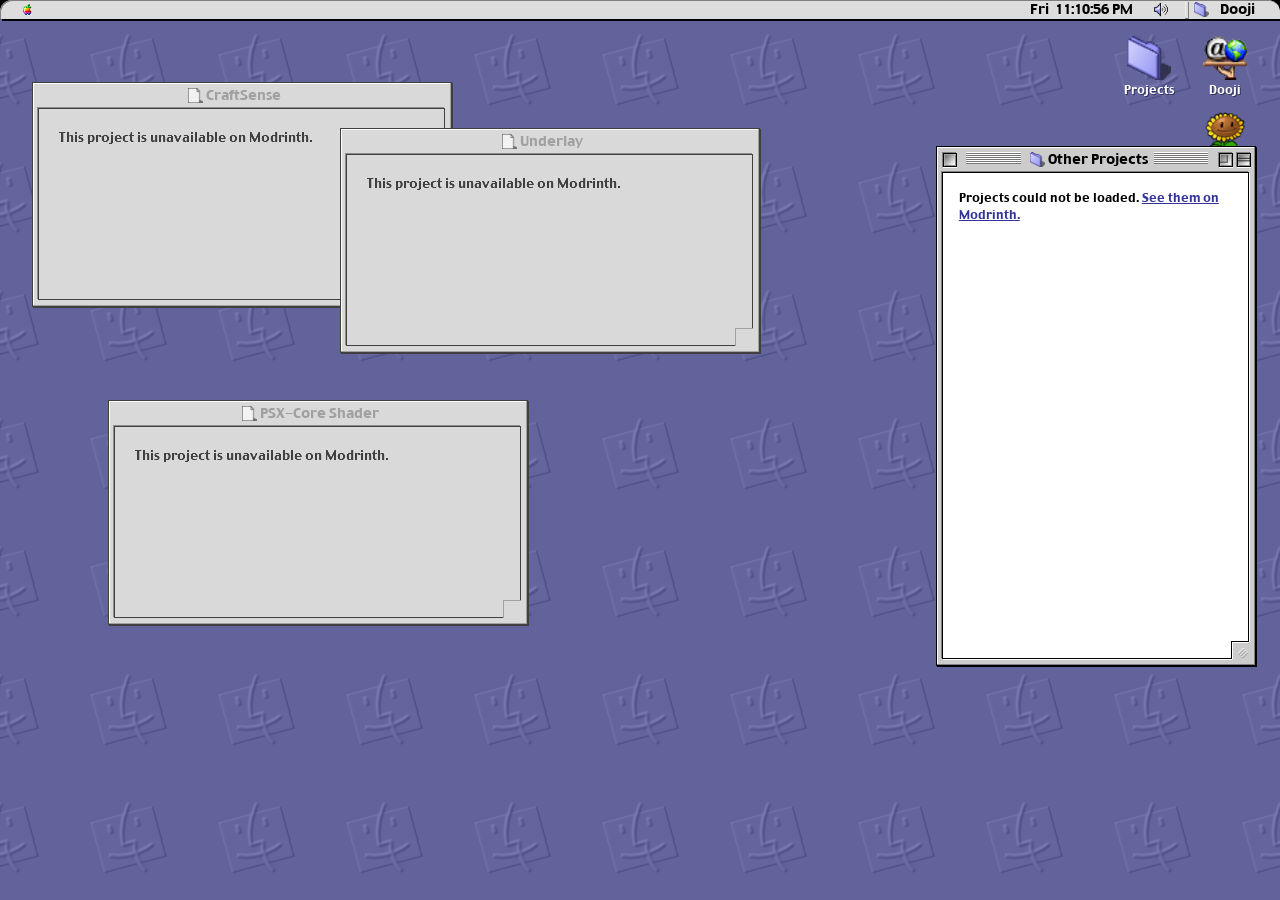
<file: index.html>
<!doctype html>
<html lang="en">
  <head>
    <meta charset="UTF-8" />
    <meta name="viewport" content="width=device-width, initial-scale=1.0" />
    <link rel="icon" type="image/png" sizes="32x32" href="/favicon-32x32.png?v=3" />
    <link rel="icon" type="image/png" sizes="96x96" href="/favicon-96x96.png?v=3" />
    <title>Dooji's Macintosh</title>
    <meta name="description" content="Welcome to my Macintosh!" />
    <script type="module" crossorigin src="/assets/index-_Lbf1ndq.js"></script>
    <link rel="stylesheet" crossorigin href="/assets/index-Diy94Ahx.css">
  </head>
  <body>
    <div id="root"></div>
  </body>
</html>
</file>
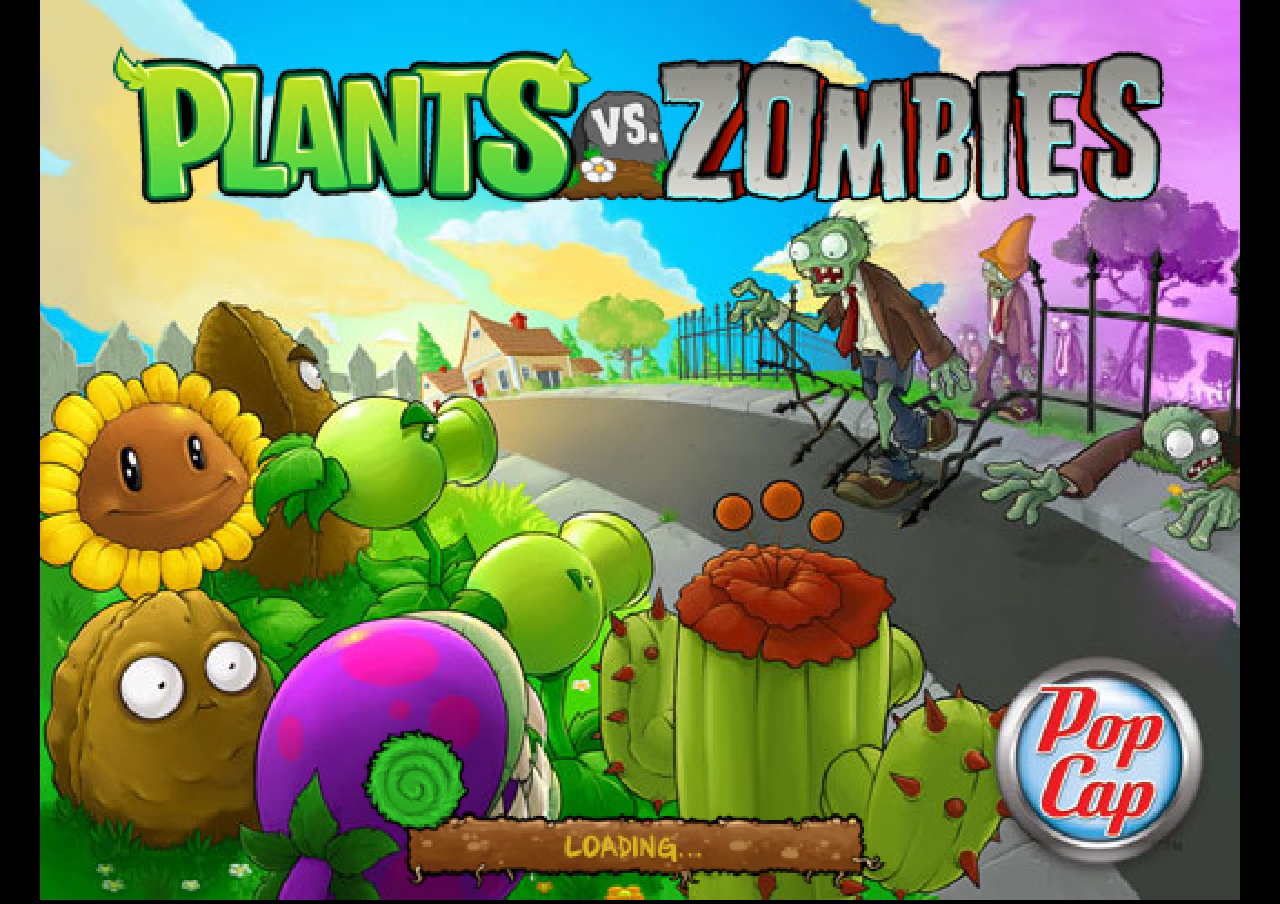
<file: games/pvz/index.html>
<!doctype html>
<html lang="en">
<meta charset="utf-8">
<title>Plants vs. Zombies</title>
<style>html,body{margin:0;width:100%;height:100%;overflow:hidden;background:#000}ruffle-player{width:100%;height:100%}</style>
<script src="/ruffle/ruffle.js"></script>
<script>
addEventListener('DOMContentLoaded', async () => {
  const player = window.RufflePlayer.newest().createPlayer();
  document.body.append(player);
  const api = player.ruffle();
  const volume = () => {api.volume = new URLSearchParams(location.search).get('muted') === 'true' ? 0 : 1;};
  addEventListener('message', event => {
    if (event.source === parent && event.origin === location.origin && typeof event.data.muted === 'boolean') api.volume = event.data.muted ? 0 : 1;
  });
  try {
    await api.load({url: 'pvz_9_15.swf', base: new URL('.', location.href).href, autoplay: 'on', backgroundColor: '#000000', letterbox: 'on', splashScreen: false, preloader: false, unmuteOverlay: 'hidden', contextMenu: 'off', allowScriptAccess: false, openUrlMode: 'deny'});
    volume();
    parent.postMessage({pvz: 'ready'}, location.origin);
  } catch {
    parent.postMessage({pvz: 'error'}, location.origin);
  }
});
addEventListener('pointerdown', () => parent.postMessage({pvz: 'focus'}, location.origin));
addEventListener('contextmenu', event => event.preventDefault());
</script>
<body></body>
</html>
</file>
<file: assets/index-Diy94Ahx.css>
@font-face{font-family:ChicagoFLF;src:url(/chicagoflf.woff2) format("woff2");font-style:normal;font-weight:400;font-display:swap}@font-face{font-family:Charcoal;src:url(/charcoal.woff2) format("woff2");font-style:normal;font-weight:400;font-display:swap}.classicyDesktop{overflow:hidden;width:100%;height:100%;margin:0;padding:0;cursor:default;background-color:var(--desktop-background-color);background-image:var(--desktop-background-image);background-repeat:var(--desktop-background-repeat);background-position:var(--desktop-background-position);background-size:var(--desktop-background-size);-webkit-user-drag:none;-webkit-font-smoothing:antialiased;-moz-osx-font-smoothing:grayscale;-webkit-user-select:none;-ms-user-select:none;user-select:none}.classicyDesktop,.classicyDesktop *{accent-color:var(--color-theme-04)}@supports not selector(::-webkit-scrollbar){.classicyDesktop,.classicyDesktop *{scrollbar-width:auto;scrollbar-color:var(--color-theme-03) var(--color-system-04)}}.classicyDesktop::-webkit-scrollbar,.classicyDesktop *::-webkit-scrollbar{width:var(--window-scrollbar-size);height:var(--window-scrollbar-size)}.classicyDesktop::-webkit-scrollbar-button:start:vertical,.classicyDesktop::-webkit-scrollbar-button:start:horizontal,.classicyDesktop *::-webkit-scrollbar-button:start:vertical,.classicyDesktop *::-webkit-scrollbar-button:start:horizontal{display:block;top:var(--window-scrollbar-size);background-color:var(--color-system-02);width:var(--window-scrollbar-size);height:var(--window-scrollbar-size)}.classicyDesktop::-webkit-scrollbar-button:start:vertical,.classicyDesktop *::-webkit-scrollbar-button:start:vertical{border-left:var(--window-border-size) solid var(--color-black);border-right:var(--window-border-size) solid var(--color-black);border-bottom:var(--window-border-size) solid var(--color-black)}.classicyDesktop::-webkit-scrollbar-button:start:vertical:decrement,.classicyDesktop *::-webkit-scrollbar-button:start:vertical:decrement{background:linear-gradient(transparent 75%,var(--color-black) 0) 50%/calc(var(--window-scrollbar-arrow-size) * 2) var(--window-scrollbar-arrow-size) no-repeat,linear-gradient(transparent 50%,var(--color-black) 0) 50%/calc(var(--window-scrollbar-arrow-size) * 1.5) var(--window-scrollbar-arrow-size) no-repeat,linear-gradient(transparent 25%,var(--color-black) 0) 50%/var(--window-scrollbar-arrow-size) var(--window-scrollbar-arrow-size) no-repeat,linear-gradient(var(--color-black) 50%,var(--color-black) 0) 50%/calc(var(--window-scrollbar-arrow-size) / 2) var(--window-scrollbar-arrow-size) no-repeat,var(--color-system-02);width:var(--window-scrollbar-size);height:var(--window-scrollbar-size)}.classicyDesktop::-webkit-scrollbar-button:start:vertical:decrement:active,.classicyDesktop *::-webkit-scrollbar-button:start:vertical:decrement:active{background:linear-gradient(transparent 75%,var(--color-black) 0) 50%/calc(var(--window-scrollbar-arrow-size) * 2) var(--window-scrollbar-arrow-size) no-repeat,linear-gradient(transparent 50%,var(--color-black) 0) 50%/calc(var(--window-scrollbar-arrow-size) * 1.5) var(--window-scrollbar-arrow-size) no-repeat,linear-gradient(transparent 25%,var(--color-black) 0) 50%/var(--window-scrollbar-arrow-size) var(--window-scrollbar-arrow-size) no-repeat,linear-gradient(var(--color-black) 50%,var(--color-black) 0) 50%/calc(var(--window-scrollbar-arrow-size) / 2) var(--window-scrollbar-arrow-size) no-repeat,var(--color-system-06);box-shadow:inset var(--window-border-size) var(--window-border-size) 0 var(--color-system-07),inset calc(var(--window-border-size) * -1) calc(var(--window-border-size) * -1) 0 var(--color-system-07)}.classicyDesktop::-webkit-scrollbar-button:start:vertical:increment,.classicyDesktop *::-webkit-scrollbar-button:start:vertical:increment{background:linear-gradient(0deg,transparent 75%,var(--color-black) 0) 50%/calc(var(--window-scrollbar-arrow-size) * 2) var(--window-scrollbar-arrow-size) no-repeat,linear-gradient(0deg,transparent 50%,var(--color-black) 0) 50%/calc(var(--window-scrollbar-arrow-size) * 1.5) var(--window-scrollbar-arrow-size) no-repeat,linear-gradient(0deg,transparent 25%,var(--color-black) 0) 50%/var(--window-scrollbar-arrow-size) var(--window-scrollbar-arrow-size) no-repeat,linear-gradient(0deg,var(--color-black) 50%,var(--color-black) 0) 50%/calc(var(--window-scrollbar-arrow-size) / 2) var(--window-scrollbar-arrow-size) no-repeat,var(--color-system-02);border-bottom:none;width:var(--window-scrollbar-size);height:var(--window-scrollbar-size)}.classicyDesktop::-webkit-scrollbar-button:start:vertical:increment:active,.classicyDesktop *::-webkit-scrollbar-button:start:vertical:increment:active{background:linear-gradient(0deg,transparent 75%,var(--color-black) 0) 50%/calc(var(--window-scrollbar-arrow-size) * 2) var(--window-scrollbar-arrow-size) no-repeat,linear-gradient(0deg,transparent 50%,var(--color-black) 0) 50%/calc(var(--window-scrollbar-arrow-size) * 1.5) var(--window-scrollbar-arrow-size) no-repeat,linear-gradient(0deg,transparent 25%,var(--color-black) 0) 50%/var(--window-scrollbar-arrow-size) var(--window-scrollbar-arrow-size) no-repeat,linear-gradient(var(--color-black) 50%,var(--color-black) 0) 50%/calc(var(--window-scrollbar-arrow-size) / 2) var(--window-scrollbar-arrow-size) no-repeat,var(--color-system-06);box-shadow:inset var(--window-border-size) var(--window-border-size) 0 var(--color-system-06),inset calc(var(--window-border-size) * -1) calc(var(--window-border-size) * -1) 0 var(--color-system-07)}.classicyDesktop::-webkit-scrollbar-button:start:horizontal,.classicyDesktop *::-webkit-scrollbar-button:start:horizontal{border-top:var(--window-border-size) solid var(--color-black);border-bottom:var(--window-border-size) solid var(--color-black);border-right:var(--window-border-size) solid var(--color-black)}.classicyDesktop::-webkit-scrollbar-button:start:horizontal:decrement,.classicyDesktop *::-webkit-scrollbar-button:start:horizontal:decrement{background:linear-gradient(90deg,transparent 75%,var(--color-black) 0) 50%/var(--window-scrollbar-arrow-size) calc(var(--window-scrollbar-arrow-size) * 2) no-repeat,linear-gradient(90deg,transparent 50%,var(--color-black) 0) 50%/var(--window-scrollbar-arrow-size) calc(var(--window-scrollbar-arrow-size) * 1.5) no-repeat,linear-gradient(90deg,transparent 25%,var(--color-black) 0) 50%/var(--window-scrollbar-arrow-size) var(--window-scrollbar-arrow-size) no-repeat,linear-gradient(90deg,var(--color-black) 50%,var(--color-black) 0) 50%/var(--window-scrollbar-arrow-size) calc(var(--window-scrollbar-arrow-size) / 2) no-repeat,var(--color-system-02);width:var(--window-scrollbar-size);height:var(--window-scrollbar-size)}.classicyDesktop::-webkit-scrollbar-button:start:horizontal:decrement:active,.classicyDesktop *::-webkit-scrollbar-button:start:horizontal:decrement:active{background:linear-gradient(90deg,transparent 75%,var(--color-black) 0) 50%/var(--window-scrollbar-arrow-size) calc(var(--window-scrollbar-arrow-size) * 2) no-repeat,linear-gradient(90deg,transparent 50%,var(--color-black) 0) 50%/var(--window-scrollbar-arrow-size) calc(var(--window-scrollbar-arrow-size) * 1.5) no-repeat,linear-gradient(90deg,transparent 25%,var(--color-black) 0) 50%/var(--window-scrollbar-arrow-size) var(--window-scrollbar-arrow-size) no-repeat,linear-gradient(var(--color-black) 50%,var(--color-black) 0) 50%/calc(var(--window-scrollbar-arrow-size) / 2) var(--window-scrollbar-arrow-size) no-repeat,var(--color-system-06);box-shadow:inset var(--window-border-size) var(--window-border-size) 0 var(--color-system-06),inset calc(var(--window-border-size) * -1) calc(var(--window-border-size) * -1) 0 var(--color-system-07)}.classicyDesktop::-webkit-scrollbar-button:start:horizontal:increment,.classicyDesktop *::-webkit-scrollbar-button:start:horizontal:increment{background:linear-gradient(270deg,transparent 75%,var(--color-black) 0) 50%/var(--window-scrollbar-arrow-size) calc(var(--window-scrollbar-arrow-size) * 2) no-repeat,linear-gradient(270deg,transparent 50%,var(--color-black) 0) 50%/var(--window-scrollbar-arrow-size) calc(var(--window-scrollbar-arrow-size) * 1.5) no-repeat,linear-gradient(270deg,transparent 25%,var(--color-black) 0) 50%/var(--window-scrollbar-arrow-size) var(--window-scrollbar-arrow-size) no-repeat,linear-gradient(270deg,var(--color-black) 50%,var(--color-black) 0) 50%/var(--window-scrollbar-arrow-size) calc(var(--window-scrollbar-arrow-size) / 2) no-repeat,var(--color-system-02);border-right:none;width:var(--window-scrollbar-size);height:var(--window-scrollbar-size)}.classicyDesktop::-webkit-scrollbar-button:start:horizontal:increment:active,.classicyDesktop *::-webkit-scrollbar-button:start:horizontal:increment:active{background:linear-gradient(270deg,transparent 75%,var(--color-black) 0) 50%/var(--window-scrollbar-arrow-size) calc(var(--window-scrollbar-arrow-size) * 2) no-repeat,linear-gradient(270deg,transparent 50%,var(--color-black) 0) 50%/var(--window-scrollbar-arrow-size) calc(var(--window-scrollbar-arrow-size) * 1.5) no-repeat,linear-gradient(270deg,transparent 25%,var(--color-black) 0) 50%/var(--window-scrollbar-arrow-size) var(--window-scrollbar-arrow-size) no-repeat,linear-gradient(var(--color-black) 50%,var(--color-black) 0) 50%/calc(var(--window-scrollbar-arrow-size) / 2) var(--window-scrollbar-arrow-size) no-repeat,var(--color-system-06);box-shadow:inset var(--window-border-size) var(--window-border-size) 0 var(--color-system-06),inset calc(var(--window-border-size) * -1) calc(var(--window-border-size) * -1) 0 var(--color-system-07)}.classicyDesktop::-webkit-scrollbar-track,.classicyDesktop *::-webkit-scrollbar-track{background-color:var(--color-system-04);border:var(--window-border-size) solid var(--color-black)}.classicyDesktop::-webkit-scrollbar-track:vertical,.classicyDesktop *::-webkit-scrollbar-track:vertical{box-shadow:inset var(--window-border-size) var(--window-border-size) 0 var(--color-system-06),inset calc(var(--window-border-size) * -1) calc(var(--window-border-size) * 2) 0 var(--color-system-03),inset calc(var(--window-border-size) * 2) 0 0 #00000040,inset calc(var(--window-border-size) * -2) 0 0 #ffffff40}.classicyDesktop::-webkit-scrollbar-track:horizontal,.classicyDesktop *::-webkit-scrollbar-track:horizontal{box-shadow:inset var(--window-border-size) var(--window-border-size) 0 var(--color-system-06),inset calc(var(--window-border-size) * 2) calc(var(--window-border-size) * -1) 0 var(--color-system-03),inset calc(var(--window-border-size) * 2) 0 0 #00000040,inset calc(var(--window-border-size) * -2) 0 0 #ffffff40}.classicyDesktop::-webkit-scrollbar-corner,.classicyDesktop *::-webkit-scrollbar-corner{border-top:var(--window-border-size) solid var(--color-black);border-left:var(--window-border-size) solid var(--color-black);box-shadow:inset var(--window-border-size) var(--window-border-size) 0 var(--color-white);background:var(--color-system-03)}.classicyDesktop::-webkit-scrollbar-thumb,.classicyDesktop *::-webkit-scrollbar-thumb{min-width:var(--window-control-size);min-height:var(--window-control-size);border:var(--window-border-size) solid var(--color-theme-07);box-shadow:inset var(--window-border-size) var(--window-border-size) 0 var(--color-system-02),inset calc(var(--window-border-size) * -1) calc(var(--window-border-size) * -1) 0 var(--color-theme-04)!important}.classicyDesktop::-webkit-scrollbar-thumb:vertical,.classicyDesktop *::-webkit-scrollbar-thumb:vertical{background:linear-gradient(transparent 12.5%,var(--color-theme-05) 0,var(--color-theme-05) 25%,transparent 0,transparent 37.5%,var(--color-theme-05) 0,var(--color-theme-05) 50%,transparent 0,transparent 62.5%,var(--color-theme-05) 0,var(--color-theme-05) 75%,transparent 0,transparent 87.5%,var(--color-theme-05) 0) 50%/7px 8px no-repeat,linear-gradient(var(--color-theme-01) 12.5%,transparent 0,transparent 25%,var(--color-theme-01) 0,var(--color-theme-01) 37.5%,transparent 0,transparent 50%,var(--color-theme-01) 0,var(--color-theme-01) 62.5%,transparent 0,transparent 75%,var(--color-theme-01) 0,var(--color-theme-01) 87.5%,transparent 0) 49%/7px 8px no-repeat,var(--color-theme-03)}.classicyDesktop::-webkit-scrollbar-thumb:horizontal,.classicyDesktop *::-webkit-scrollbar-thumb:horizontal{background:linear-gradient(90deg,transparent 12.5%,var(--color-theme-05) 0,var(--color-theme-05) 25%,transparent 0,transparent 37.5%,var(--color-theme-05) 0,var(--color-theme-05) 50%,transparent 0,transparent 62.5%,var(--color-theme-05) 0,var(--color-theme-05) 75%,transparent 0,transparent 87.5%,var(--color-theme-05) 0) 50%/8px 7px no-repeat,linear-gradient(90deg,var(--color-theme-01) 12.5%,transparent 0,transparent 25%,var(--color-theme-01) 0,var(--color-theme-01) 37.5%,transparent 0,transparent 50%,var(--color-theme-01) 0,var(--color-theme-01) 62.5%,transparent 0,transparent 75%,var(--color-theme-01) 0,var(--color-theme-01) 87.5%,transparent 0) center 49%/8px 7px no-repeat,var(--color-theme-03)}.classicyDesktop:focus-visible,.classicyDesktop *:focus-visible{outline-color:var(--color-outline)}.classicyDesktop::marker,.classicyDesktop *::marker{color:var(--color-theme-02)}.classicyDesktop:is(::-webkit-calendar-picker-indicator,::-webkit-clear-button,::-webkit-inner-spin-button,::-webkit-outer-spin-button),.classicyDesktop *:is(::-webkit-calendar-picker-indicator,::-webkit-clear-button,::-webkit-inner-spin-button,::-webkit-outer-spin-button){color:var(--color-theme-02)}.classicyDesktop *::selection{background:var(--color-theme-02)!important}.classicyDesktopSelect{position:absolute!important;border:var(--window-border-size) dotted var(--color-black);outline:var(--window-border-size) dotted var(--color-black)}.classicyDesktopDialogOverlay{position:fixed;top:0;right:0;bottom:0;left:0;z-index:99999;display:flex;align-items:center;justify-content:center}.classicyDesktopDialogContent{display:flex;flex-direction:row;align-items:flex-start;gap:1rem;padding:1rem}.classicyDesktopDialogIcon{width:var(--icon-size-regular);height:var(--icon-size-regular);flex-shrink:0}.classicyDesktopDialogBody{display:flex;flex-direction:column;gap:1rem;flex:1}.classicyDesktopDialogButtons{display:flex;justify-content:flex-end;gap:.5rem}.site-app,.site-app>[role=application]{display:contents}html,body,#root{width:100%;height:100%;margin:0;overflow:hidden}#classicyDesktop{position:fixed;top:0;right:0;bottom:0;left:0;width:100vw;height:100dvh;overflow:hidden;background:#66c url(/desktop-pattern.png) repeat center;background-size:auto}.clasicyDesktopMenuAppleMenu{pointer-events:none}.desktop-selection{position:absolute;z-index:2;border:1px dotted #111;background:#29349124;pointer-events:none}.desktop-shortcuts{position:absolute;top:36px;right:24px;display:grid;grid-template-columns:repeat(2,62px);gap:14px;z-index:1}.desktop-game{grid-column:2}.desktop-shortcuts a,.desktop-shortcuts button{display:flex;width:62px;flex-direction:column;align-items:center;gap:2px;padding:0;border:0;background:transparent;color:#fff;font:12px var(--ui-font),sans-serif;text-align:center;text-decoration:none;text-shadow:1px 1px #34345c;cursor:pointer}.desktop-shortcuts img{width:44px;height:44px;object-fit:contain}.desktop-shortcuts button:hover,.desktop-shortcuts a:hover{background:#339}.project-overview{display:grid;box-sizing:border-box;grid-template-columns:112px minmax(0,1fr);gap:16px;min-height:100%;padding:18px;background:#fff;color:#111;font:13px/1.45 var(--ui-font),sans-serif}.project-art{display:flex;flex-direction:column;align-items:center;gap:12px}.project-art img{width:104px;height:104px;object-fit:contain;border-radius:8px}.project-art a{font-size:11px;text-align:center}.project-description{min-width:0;overflow-wrap:anywhere}.project-description p{margin:0}.project-art a,.project-list a{color:#339}.loading-overview{margin:20px;font:13px var(--ui-font),sans-serif}.project-list{min-height:100%;background:#fff;font:12px var(--ui-font),sans-serif}#Dooji\.app_all-projects .classicyWindowContents{overflow-x:scroll}.project-list>p{margin:0;padding:16px;line-height:1.45}.project-list button{display:flex;width:100%;min-height:48px;align-items:center;gap:10px;padding:7px 12px;border:0;border-bottom:1px solid #dedede;background:#fff;color:#111;font:inherit;text-align:left;cursor:pointer}.project-list button:hover,.project-list button:focus-visible{background:#dcdcff}.project-list img{width:32px;height:32px;object-fit:contain;border-radius:4px}@media (max-width: 900px){.desktop-shortcuts{top:32px;right:14px}}@media (max-width: 500px){.project-overview{grid-template-columns:76px minmax(0,1fr);gap:10px;padding:12px}.project-art img{width:72px;height:72px}.project-art a{font-size:10px}}.classicyWindowTitle,.classicyWindowFrameEdge,.classicyWindowResizer{touch-action:none}.classicyWindow.classicyWindowZoomed{max-width:none;max-height:none}.classicyWindowCollapsed{height:calc(var(--window-control-size) * 1.25)!important}.classicyWindowHeader{font-family:var(--ui-font),sans-serif;font-size:calc(var(--ui-font-size) * .865);position:sticky;z-index:999;top:0;display:flex;border:var(--window-border-size) solid var(--color-system-07);border-bottom:var(--window-border-size) solid var(--color-system-05);box-shadow:inset calc(var(--window-border-size) * -1) calc(var(--window-border-size) * -1) var(--color-system-05),inset var(--window-border-size) var(--window-border-size) var(--color-window-border-outset),var(--window-border-size) var(--window-border-size) 0 0 var(--color-black);box-shadow:inset var(--window-border-size) var(--window-border-size) var(--color-window-border-outset);box-shadow:calc(var(--window-border-size) * -1) calc(var(--window-border-size) * -1) var(--color-system-05);-webkit-user-select:none;-ms-user-select:none;user-select:none;align-items:center;flex-direction:row;justify-content:center;height:calc(var(--window-control-size) * 1.5);background:var(--color-system-03);column-gap:var(--window-control-size)}.classicyWindowHeaderDimmed{opacity:.5;border:solid var(--window-border-size) var(--color-black)!important;box-shadow:none!important}.classicyWindowHeaderList{border-bottom:none!important;box-shadow:none!important}.classicyWindowInactive{z-index:unset;-webkit-user-select:none;user-select:none;filter:contrast(.6) brightness(1.25)}@supports not selector(::-webkit-scrollbar){.classicyWindowInactive{scrollbar-color:var(--color-system-04) var(--color-system-02)}}.classicyWindowInactive::-webkit-scrollbar-button:start:vertical,.classicyWindowInactive::-webkit-scrollbar-button:start:horizontal{background-color:var(--color-system-02);box-shadow:inset var(--window-border-size) var(--window-border-size) 0 var(--color-white),inset calc(var(--window-border-size) * -1) calc(var(--window-border-size) * -1) 0 #ffffff80}.classicyWindowInactive::-webkit-scrollbar-button:start:vertical{background:var(--color-system-02)!important;border:none!important}.classicyWindowInactive::-webkit-scrollbar-button:start:vertical:decrement{background:var(--color-system-02)!important;border:none!important;box-shadow:none!important;width:0!important;height:0!important}.classicyWindowInactive::-webkit-scrollbar-button:start:vertical:increment{background:var(--color-system-02)!important;border:none!important;box-shadow:none!important;width:0!important;height:0!important}.classicyWindowInactive::-webkit-scrollbar-button:start:horizontal{border:none!important;box-shadow:none!important}.classicyWindowInactive::-webkit-scrollbar-button:start:horizontal:decrement{background:var(--color-system-02)!important;border:none!important;box-shadow:none!important;width:0!important;height:0!important}.classicyWindowInactive::-webkit-scrollbar-button:start:horizontal:increment{background:var(--color-system-02)!important;border:none!important;box-shadow:none!important;width:0!important;height:0!important}.classicyWindowInactive::-webkit-scrollbar-track{background:var(--color-system-02)!important;border:var(--window-border-size) solid var(--color-system-06)!important}.classicyWindowInactive::-webkit-scrollbar-track:vertical{box-shadow:none!important}.classicyWindowInactive::-webkit-scrollbar-track:horizontal{box-shadow:none!important}.classicyWindowInactive::-webkit-scrollbar-corner{border:none!important;box-shadow:none!important}.classicyWindowInactive::-webkit-scrollbar-thumb{display:none!important}.classicyWindowActiveApp{z-index:150!important}.classicyWindowContentsDimmed{opacity:.8;box-shadow:none!important;filter:contrast(.9)}.classicyWindowContentsNotDimmed{filter:contrast(1.667) brightness(.8)}.classicyWindowResizerDimmed{background-image:none!important}.classicyWindowResizerDimmed:before{border-top:var(--window-border-size) solid var(--color-system-05)!important;border-left:var(--window-border-size) solid var(--color-system-05)!important;box-shadow:none!important}.classicyWindowActive{z-index:300!important}.classicyWindowActive .classicyWindowTitleBar{-webkit-user-select:none;user-select:none}.classicyWindowActive .classicyWindowTitleBar .classicyWindowControlBox{opacity:1!important}.classicyWindowActive .classicyWindowTitleBar .classicyWindowTitle .classicyWindowTitleText{color:var(--color-black)!important}.classicyWindowActive .classicyWindowTitleBar .classicyWindowTitle .classicyWindowTitleCenter{background:url([data-uri])}.classicyWindowActive .classicyWindowTitleBar .classicyWindowTitle .classicyWindowTitleLeft,.classicyWindowActive .classicyWindowTitleBar .classicyWindowTitle .classicyWindowTitleRight{background:url([data-uri]);background-size:auto 99.8%}.classicyWindowActive .classicyWindowTitleBar .classicyWindowTitle .classicyWindowTitleLeft:after,.classicyWindowActive .classicyWindowTitleBar .classicyWindowTitle .classicyWindowTitleRight:after{position:relative;top:-100%;right:calc(var(--window-padding-size) * -1);display:block;float:right;width:var(--window-padding-size);content:" ";background-image:url([data-uri]);background-repeat:no-repeat}.classicyWindowActive .classicyWindowTitleBar .classicyWindowTitle .classicyWindowTitleLeft:before,.classicyWindowActive .classicyWindowTitleBar .classicyWindowTitle .classicyWindowTitleRight:before{position:relative;left:calc(var(--window-padding-size) * -1 / 2);display:block;content:" ";background-image:url([data-uri]);background-repeat:no-repeat}.classicyWindowFloating{z-index:350!important}.classicyWindowBackgrounded{z-index:20!important}.classicyWindowModalFront{z-index:370!important}.classicyWindowInvisible{display:none!important}.classicyWindowNoScroll{overflow:hidden!important}.classicyWindowResizing{border:calc(var(--window-padding-size) / 4) dotted!important;border-color:var(--color-black)!important;background:transparent!important;box-shadow:none!important}.classicyWindowResizing .classicyWindowResizer{cursor:grabbing!important}.classicyWindowResizing *{opacity:0}.classicyWindowDragging{cursor:grabbing!important;border:calc(var(--window-padding-size) / 4) dotted!important;border-color:var(--color-black)!important;background:transparent!important;box-shadow:none!important}.classicyWindowDragging *{opacity:0;-webkit-user-select:none;user-select:none;user-drag:none}.classicyWindowRed{border:var(--window-border-size) solid var(--color-window-border);box-shadow:inset calc(var(--window-border-size) * -1) calc(var(--window-border-size) * -1) var(--color-system-05),inset var(--window-border-size) var(--window-border-size) var(--color-window-border-outset),var(--window-border-size) var(--window-border-size) 0 0 var(--color-black);z-index:99999!important;border-color:var(--color-error)!important}.classicyWindowRed .classicyWindowTitleBar{background-color:#f7cecd!important}.classicyWindowRed .classicyWindowTitleBar .classicyWindowTitle .classicyWindowTitleCenter{background:url([data-uri]);background-size:auto 100%}.classicyWindowRed .classicyWindowTitleBar .classicyWindowTitle .classicyWindowTitleLeft,.classicyWindowRed .classicyWindowTitleBar .classicyWindowTitle .classicyWindowTitleRight{background:url([data-uri])}.classicyWindowRed .classicyWindowTitleBar .classicyWindowTitle .classicyWindowTitleLeft:after,.classicyWindowRed .classicyWindowTitleBar .classicyWindowTitle .classicyWindowTitleRight:after{background-image:url([data-uri])}.classicyWindowRed .classicyWindowTitleBar .classicyWindowTitle .classicyWindowTitleLeft:before,.classicyWindowRed .classicyWindowTitleBar .classicyWindowTitle .classicyWindowTitleRight:before{background-image:url([data-uri])}.classicyWindow{position:absolute;z-index:20;box-sizing:border-box;max-width:calc(100vw - 8px);max-height:calc(100dvh - 34px);--window-frame-inset: calc(var(--window-padding-size) / 1.25);padding:var(--window-frame-inset);background-color:var(--color-window-frame);border:var(--window-border-size) solid var(--color-window-border);box-shadow:inset calc(var(--window-border-size) * -1) calc(var(--window-border-size) * -1) var(--color-system-05),inset var(--window-border-size) var(--window-border-size) var(--color-window-border-outset),var(--window-border-size) var(--window-border-size) 0 0 var(--color-black)}.classicyWindow .classicyWindowTitleBar{-webkit-user-select:none;-ms-user-select:none;user-select:none;font-family:var(--ui-font),sans-serif;position:relative;display:flex;flex-direction:row;height:calc(var(--window-control-size) * 1.5);padding-bottom:var(--window-border-size);text-align:center;border:none;box-shadow:none;column-gap:calc(var(--window-border-size) * 4)}.classicyWindow .classicyWindowTitleBar .classicyWindowIcon{max-width:calc(var(--window-control-size) * 2);max-height:calc(var(--window-control-size) * 1.25);padding:0 calc(var(--window-padding-size) / 2);display:flex;align-items:flex-start;justify-content:flex-start}.classicyWindow .classicyWindowTitleBar .classicyWindowIcon img{height:100%;width:100%;-webkit-user-select:none;user-select:none;pointer-events:none;object-fit:contain}.classicyWindow .classicyWindowTitleBar .classicyWindowTitle{position:relative;display:flex;flex-direction:row;flex-grow:1;text-align:center;min-width:0}.classicyWindow .classicyWindowTitleBar .classicyWindowTitle .classicyWindowTitleText{font-size:var(--ui-font-size);overflow:hidden;align-content:flex-start;height:1.5em!important;line-height:1;cursor:default;-webkit-user-select:none;user-select:none;color:var(--color-system-05);-webkit-user-drag:none;display:flex}.classicyWindow .classicyWindowTitleBar .classicyWindowTitle .classicyWindowTitleText>p{overflow:hidden;margin:0;text-wrap:nowrap;text-overflow:ellipsis}.classicyWindow .classicyWindowTitleBar .classicyWindowTitle .classicyWindowTitleCenter{flex-grow:1;width:auto;height:calc(var(--window-control-size) * 1.25);margin:calc(var(--window-padding-size) / 2) var(--window-padding-size);margin-top:0;padding:0}.classicyWindow .classicyWindowTitleBar .classicyWindowTitle .classicyWindowTitleLeft,.classicyWindow .classicyWindowTitleBar .classicyWindowTitle .classicyWindowTitleRight{flex-grow:1;width:auto;height:calc(var(--window-control-size) * 1);margin:calc(var(--window-padding-size) / 2) var(--window-padding-size);margin-top:0;padding:0}.classicyWindow .classicyWindowTitleBar .classicyWindowTitle span{font-size:var(--window-control-size);margin:0;padding:0;background:var(--color-window-frame)!important}.classicyWindow .classicyWindowTitleBar .classicyWindowControlBox{box-shadow:inset var(--window-border-size) var(--window-border-size) var(--color-system-05),var(--window-border-size) var(--window-border-size) var(--color-window-border-outset);padding:var(--window-border-size) 0 var(--window-border-size) var(--window-border-size);opacity:0;width:calc(var(--window-control-size) + var(--window-border-size))!important;height:calc(var(--window-control-size) + var(--window-border-size))!important}.classicyWindow .classicyWindowTitleBar .classicyWindowCollapseBox,.classicyWindow .classicyWindowTitleBar .classicyWindowZoomBox{width:calc(var(--window-control-size))!important;height:calc(var(--window-control-size))!important;background:linear-gradient(135deg,var(--color-system-05),var(--color-white) 80%);box-shadow:inset var(--window-border-size) var(--window-border-size) 0 0 var(--color-system-03),inset calc((var(--window-border-size)) * -1) calc((var(--window-border-size)) * -1) 0 0 var(--color-system-05);border:var(--window-border-size) solid var(--color-black)}.classicyWindow .classicyWindowTitleBar .classicyWindowCollapseBox:before,.classicyWindow .classicyWindowTitleBar .classicyWindowZoomBox:before{display:block;width:100%;height:100%;background-image:url([data-uri]);background-repeat:no-repeat;background-size:cover;mix-blend-mode:luminosity;opacity:.25;content:" "}.classicyWindow .classicyWindowTitleBar .classicyWindowCollapseBox:active,.classicyWindow .classicyWindowTitleBar .classicyWindowZoomBox:active{box-shadow:inset var(--window-border-size) var(--window-border-size) 0 0 var(--color-system-07),inset calc(var(--window-border-size) * -1) calc(var(--window-border-size) * -1) 0 0 var(--color-system-05);background:linear-gradient(135deg,var(--color-system-06),var(--color-system-05))}.classicyWindow .classicyWindowTitleBar .classicyWindowCollapseBox:after,.classicyWindow .classicyWindowTitleBar .classicyWindowZoomBox:after{position:relative;top:calc(var(--window-control-size) * -1 - var(--window-border-size));display:block;width:100%;height:100%;background-position:center center;background-repeat:no-repeat;background-size:contain;content:" "}.classicyWindow .classicyWindowTitleBar .classicyWindowCollapseBox:after{opacity:.65;background-image:url([data-uri]);background-position:top left}.classicyWindow .classicyWindowTitleBar .classicyWindowZoomBox:after{opacity:.65;background-image:url([data-uri]);background-position:top left;margin-top:calc(var(--window-border-size) * 2)}.classicyWindow .classicyWindowTitleBar .classicyWindowCloseBox{width:calc(var(--window-control-size))!important;height:calc(var(--window-control-size))!important;background:linear-gradient(135deg,var(--color-system-05),var(--color-white) 80%);box-shadow:inset var(--window-border-size) var(--window-border-size) 0 0 var(--color-system-03),inset calc((var(--window-border-size)) * -1) calc((var(--window-border-size)) * -1) 0 0 var(--color-system-05);border:var(--window-border-size) solid var(--color-black)}.classicyWindow .classicyWindowTitleBar .classicyWindowCloseBox:before{display:block;width:100%;height:100%;background-image:url([data-uri]);background-repeat:no-repeat;background-size:cover;mix-blend-mode:luminosity;opacity:.25;content:" "}.classicyWindow .classicyWindowTitleBar .classicyWindowCloseBox:active{box-shadow:inset var(--window-border-size) var(--window-border-size) 0 0 var(--color-system-07),inset calc(var(--window-border-size) * -1) calc(var(--window-border-size) * -1) 0 0 var(--color-system-05);background:linear-gradient(135deg,var(--color-system-06),var(--color-system-05))}.classicyWindow .classicyWindowTitleBar .classicyWindowCloseBox:after{position:relative;top:calc(var(--window-control-size) * -1 - var(--window-border-size));display:block;width:100%;height:100%;background-position:center center;background-repeat:no-repeat;background-size:contain;content:" "}.classicyWindow .classicyWindowResizer{position:absolute;z-index:999;box-sizing:border-box;right:var(--window-border-size);bottom:var(--window-border-size);width:calc(var(--window-scrollbar-size) + var(--window-frame-inset));height:calc(var(--window-scrollbar-size) + var(--window-frame-inset));padding:0;-webkit-user-select:none;user-select:none;border:none;background-color:var(--color-system-03);background-image:url([data-uri]);background-repeat:no-repeat;background-position:center;background-size:calc(var(--window-control-size) - var(--window-border-size) * 2);box-shadow:none}.classicyWindow .classicyWindowResizer:before{content:"";position:absolute;top:calc(var(--window-border-size) * -1);left:calc(var(--window-border-size) * -1);box-sizing:border-box;width:calc(var(--window-scrollbar-size) + var(--window-border-size));height:calc(var(--window-scrollbar-size) + var(--window-border-size));border-top:var(--window-border-size) solid var(--color-black);border-left:var(--window-border-size) solid var(--color-black);box-shadow:inset var(--window-border-size) var(--window-border-size) 0 var(--color-white)}.classicyWindow .classicyWindowContents{position:relative;display:block;border:var(--window-border-size) solid var(--color-window-border);box-shadow:calc(var(--window-border-size) * -1) calc(var(--window-border-size) * -1) var(--color-system-05),calc(var(--window-border-size) * 1) calc(var(--window-border-size) * 1) var(--color-window-border-outset);overflow:auto;margin-right:var(--window-border-size);height:calc(100% - var(--window-control-size) * 1 - var(--window-padding-size) * 1.5 - var(--window-border-size) * 2);background-color:var(--classicy-window-contents-bg, var(--color-window-document))}.classicyWindow .classicyWindowContentsWithHeader{position:relative;display:block;overflow:auto;height:calc(100% - var(--window-control-size) * 3 - (var(--window-padding-size)) - var(--window-border-size) * 2)!important;background-color:var(--classicy-window-contents-bg, var(--color-window-document))}.classicyWindowContentsModal{width:calc(100% - var(--window-padding-size) / 2);height:calc(100% - var(--window-control-size) * 2 - var(--window-padding-size));margin:0!important;padding:calc(var(--window-padding-size) / 4)!important;border:none!important;border:var(--window-border-size) solid var(--color-window-border);border-top:calc(var(--window-padding-size) / 4) solid var(--color-black)!important;background-color:var(--classicy-window-contents-bg, var(--color-window-frame))!important;box-shadow:inset calc(var(--window-border-size) * -1) calc(var(--window-border-size) * -1) var(--color-system-05),inset var(--window-border-size) var(--window-border-size) var(--color-window-border-outset),var(--window-border-size) var(--window-border-size) 0 0 var(--color-black)}.classicyWindowContentsModalInner{padding:calc(var(--window-padding-size) / 2)}.classicyWindowContentsInner{position:relative;display:block;height:100%}.classicyWindowContentsInnerGrow{height:100%}.classicyWindowModal{margin:0!important;padding:0}.classicyWindowTitleBarModal{padding:calc(var(--window-padding-size) / 1.25) calc(var(--window-padding-size) / 1.25)!important}.classicyWindowTitleBarModal .classicyWindowTitle{width:calc(100% - var(--window-control-size) * 5)!important}.classicyWindowFrameEdge{position:absolute;z-index:5;cursor:default}.classicyWindowFrameEdge-top{top:0;left:0;right:0;height:var(--window-padding-size)}.classicyWindowFrameEdge-bottom{bottom:0;left:0;right:0;height:var(--window-padding-size)}.classicyWindowFrameEdge-left{top:0;bottom:0;left:0;width:var(--window-padding-size)}.classicyWindowFrameEdge-right{top:0;bottom:0;right:0;width:var(--window-padding-size)}.classicyWindowPlacardBar{position:absolute;z-index:998;left:calc(var(--window-frame-inset) + var(--window-border-size));bottom:calc(var(--window-frame-inset) + var(--window-border-size));display:flex;align-items:center;max-width:calc(100% - var(--window-control-size) * 3.5);height:var(--window-scrollbar-size)}.classicyWindowPlacardBar .classicyPlacardHolder{display:flex;height:100%}.classicyWindowPlacardBar .classicyPlacard{min-height:0;height:100%}.classicyWindowPlacardBarDimmed{opacity:.6}.classicyWindowDocument .classicyWindowTitleBar{min-height:var(--hig-titlebar-height)}.classicyWindowUtility{--window-scrollbar-size: calc(var(--window-padding-size) * 1 + var(--window-border-size) * 1);--window-scrollbar-arrow-size: calc(var(--window-scrollbar-size) / 4)}.classicyWindowUtility.classicyWindowCollapsed{height:calc(var(--window-control-size) * .5)!important}.classicyWindowUtility .classicyWindowContents{height:calc(100% - var(--window-control-size) * .25 - var(--window-padding-size) * 1.5)}.classicyWindowUtility .classicyWindowTitleBar{height:var(--hig-titlebar-height-utility);top:calc(var(--window-border-size) * -2);min-height:var(--hig-titlebar-height-utility);align-items:center;padding-bottom:0}.classicyWindowUtility .classicyWindowTitleBar .classicyWindowControlBox{width:calc(var(--hig-titlebar-height-utility) - var(--window-border-size) * 2)!important;height:calc(var(--hig-titlebar-height-utility) - var(--window-border-size) * 2)!important}.classicyWindowUtility .classicyWindowTitleBar .classicyWindowControlBox .classicyWindowCloseBox,.classicyWindowUtility .classicyWindowTitleBar .classicyWindowControlBox .classicyWindowCollapseBox{width:calc(var(--hig-titlebar-height-utility) - var(--window-border-size) * 4)!important;height:calc(var(--hig-titlebar-height-utility) - var(--window-border-size) * 4)!important}.classicyWindowUtility .classicyWindowTitleBar .classicyWindowControlBox .classicyWindowCollapseBox:after{top:calc(var(--window-padding-size) * -1 - var(--window-border-size))}.classicyWindowUtility .classicyWindowTitleBar .classicyWindowTitleText{background:var(--color-system-03);padding:0 calc(var(--window-padding-size) / 2)}.classicyWindowUtility .classicyWindowTitleBar .classicyWindowTitleLeft,.classicyWindowUtility .classicyWindowTitleBar .classicyWindowTitleRight{background:none!important}.classicyWindowUtility .classicyWindowTitleBar .classicyWindowTitleLeft:before,.classicyWindowUtility .classicyWindowTitleBar .classicyWindowTitleLeft:after,.classicyWindowUtility .classicyWindowTitleBar .classicyWindowTitleRight:before,.classicyWindowUtility .classicyWindowTitleBar .classicyWindowTitleRight:after{content:none!important}.classicyWindowUtility .classicyWindowTitleBar .classicyWindowTitleCenter{height:var(--hig-titlebar-height-utility)!important;margin:0 var(--window-padding-size)!important;background-image:url([data-uri])!important;background-repeat:repeat!important;background-size:4px 3px!important}.classicyWindowUtility .classicyWindowTitleBar .classicyWindowTitleCenter:before,.classicyWindowUtility .classicyWindowTitleBar .classicyWindowTitleCenter:after{content:none!important}.classicyWindowContentsFramed{border:var(--hig-frame-width) solid var(--color-system-07)!important}.classicyWindowContentsFramedDimmed{border-color:var(--color-system-05)!important}.classicyWindowModalScrim{position:absolute;top:0;right:0;bottom:0;left:0;z-index:360;background:transparent}.classicyWindowModalScrimError{z-index:99998}.classicyBalloonHelpAnchor{position:relative;display:inline-block}.classicyBalloonHelpContainer{position:fixed;z-index:100000;pointer-events:none;width:max-content}.classicyBalloonHelp{background:var(--color-white);border:var(--window-border-size) solid var(--color-black);border-radius:8px;padding:var(--window-padding-size);min-width:80px;max-width:220px}.classicyBalloonHelp p{margin:0;font-family:var(--ui-font);font-size:calc(var(--ui-font-size) * .85);line-height:1.3;white-space:normal}.classicyBalloonHelpTitle{font-weight:700;margin-bottom:3px!important}.classicyBalloonHelpTail{position:absolute;display:block;transform:scaleX(var(--classicy-balloon-tail-sx, 1)) scaleY(var(--classicy-balloon-tail-sy, 1))}.classicyBalloonHelpTailTop{bottom:-12px}.classicyBalloonHelpTailBottom{top:-12px;--classicy-balloon-tail-sy: -1}.classicyBalloonHelpTailLeft{left:8px}.classicyBalloonHelpTailCenter{left:calc(50% - 10px)}.classicyBalloonHelpTailRight{right:8px;--classicy-balloon-tail-sx: -1}.classicyButton{font-family:var(--ui-font);font-size:calc(var(--ui-font-size));align-self:center;border-radius:calc(var(--window-padding-size) / 2);min-height:var(--hig-button-height);user-select:none;-webkit-user-select:none;box-shadow:inset calc(var(--window-border-size) * -1) calc(var(--window-border-size) * -1) var(--color-system-05),inset calc(var(--window-border-size) * -2) calc(var(--window-border-size) * -2) var(--color-system-04),inset calc(var(--window-border-size) * 1) calc(var(--window-border-size) * 1) var(--color-system-04),inset calc(var(--window-border-size) * 2) calc(var(--window-border-size) * 2) var(--color-white);background-color:var(--color-system-02);border:var(--window-border-size) solid var(--color-black);border-radius:var(--window-padding-size)}.classicyButton:focus{outline:var(--color-outline) solid calc(var(--window-border-size) * 2)!important}.classicyButton:active{box-shadow:inset calc(var(--window-border-size) * -1) calc(var(--window-border-size) * -1) var(--color-system-05),inset calc(var(--window-border-size) * -2) calc(var(--window-border-size) * -2) var(--color-system-06),inset calc(var(--window-border-size) * 1) calc(var(--window-border-size) * 1) var(--color-system-07),inset calc(var(--window-border-size) * 2) calc(var(--window-border-size) * 2) var(--color-system-06);background-color:var(--color-system-05);color:var(--color-white)}.classicyButton:disabled{box-shadow:none;background-color:var(--color-system-03);border-color:var(--color-system-05);color:var(--color-system-05)}.classicyButton:disabled *{color:var(--color-system-05)}.classicyButton:not(.classicyButtonShapeSquare):not(.classicyButtonSmall){min-width:var(--hig-button-min-width)}.classicyButtonDefault{font-family:var(--ui-font),sans-serif;font-size:var(--ui-font-size);user-select:none;-webkit-user-select:none;box-shadow:inset calc(var(--window-border-size) * -1) calc(var(--window-border-size) * -1) var(--color-system-05),inset calc(var(--window-border-size) * -2) calc(var(--window-border-size) * -2) var(--color-system-04),inset calc(var(--window-border-size) * 1) calc(var(--window-border-size) * 1) var(--color-system-04),inset calc(var(--window-border-size) * 2) calc(var(--window-border-size) * 2) var(--color-white);background-color:var(--color-system-02);border:var(--window-border-size) solid var(--color-black);border-radius:var(--window-padding-size);box-shadow:0 0 0 var(--window-border-size) var(--color-system-04),0 0 0 calc(var(--window-border-size) * 2) var(--color-system-02),0 0 0 calc(var(--window-border-size) * 3) var(--color-black),inset calc(var(--window-border-size) * -1) calc(var(--window-border-size) * -1) 0 0 var(--color-system-05),inset var(--window-border-size) var(--window-border-size) 0 0 var(--color-system-06);box-shadow:0 0 0 calc(var(--hig-button-default-ring) / 3) var(--color-system-04),0 0 0 calc(var(--hig-button-default-ring) / 3 * 2) var(--color-system-02),0 0 0 var(--hig-button-default-ring) var(--color-black),inset calc(var(--window-border-size) * -1) calc(var(--window-border-size) * -1) 0 0 var(--color-system-05),inset var(--window-border-size) var(--window-border-size) 0 0 var(--color-system-06)}.classicyButtonDefault:active{box-shadow:inset calc(var(--window-border-size) * -1) calc(var(--window-border-size) * -1) var(--color-system-05),inset calc(var(--window-border-size) * -2) calc(var(--window-border-size) * -2) var(--color-system-06),inset calc(var(--window-border-size) * 1) calc(var(--window-border-size) * 1) var(--color-system-07),inset calc(var(--window-border-size) * 2) calc(var(--window-border-size) * 2) var(--color-system-06);background-color:var(--color-system-05);color:var(--color-white)}.classicyButtonDefault:disabled{box-shadow:none;background-color:var(--color-system-03);border-color:var(--color-system-05);color:var(--color-system-05)}.classicyButtonDefault:disabled *{color:var(--color-system-05)}.classicyButtonDefault:active{box-shadow:inset calc(var(--window-border-size) * -1) calc(var(--window-border-size) * -1) var(--color-system-07),inset calc(var(--window-border-size) * -2) calc(var(--window-border-size) * -2) var(--color-system-06),inset calc(var(--window-border-size) * 1) calc(var(--window-border-size) * 1) var(--color-system-07),inset calc(var(--window-border-size) * 2) calc(var(--window-border-size) * 2) var(--color-system-06),0 0 0 var(--window-border-size) var(--color-system-04),0 0 0 calc(var(--window-border-size) * 2) var(--color-black),inset calc(var(--window-border-size) * -2) calc(var(--window-border-size) * -2) 0 0 var(--color-system-05),inset var(--window-border-size) var(--window-border-size) 0 0 var(--color-system-06)}.classicyButtonDefault:active:disabled{box-shadow:none}.classicyButtonDepressed,.classicyButtonKeyActive{border-radius:var(--window-padding-size);box-shadow:inset calc(var(--window-border-size) * -1) calc(var(--window-border-size) * -1) var(--color-system-05),inset calc(var(--window-border-size) * -2) calc(var(--window-border-size) * -2) var(--color-system-06),inset calc(var(--window-border-size) * 1) calc(var(--window-border-size) * 1) var(--color-system-07),inset calc(var(--window-border-size) * 2) calc(var(--window-border-size) * 2) var(--color-system-06);background-color:var(--color-system-05);color:var(--color-white)}.classicyButtonDefault.classicyButtonKeyActive{box-shadow:inset calc(var(--window-border-size) * -1) calc(var(--window-border-size) * -1) var(--color-system-07),inset calc(var(--window-border-size) * -2) calc(var(--window-border-size) * -2) var(--color-system-06),inset calc(var(--window-border-size) * 1) calc(var(--window-border-size) * 1) var(--color-system-07),inset calc(var(--window-border-size) * 2) calc(var(--window-border-size) * 2) var(--color-system-06),0 0 0 var(--window-border-size) var(--color-system-04),0 0 0 calc(var(--window-border-size) * 2) var(--color-black),inset calc(var(--window-border-size) * -2) calc(var(--window-border-size) * -2) 0 0 var(--color-system-05),inset var(--window-border-size) var(--window-border-size) 0 0 var(--color-system-06)}.classicyButtonShapeSquare{width:calc(var(--window-control-size) * 4);padding:0;border-radius:0;aspect-ratio:1/1!important}.classicyButtonShapeSquare img{width:100%}.classicyButtonSmall{font-size:calc(var(--ui-font-size) / 1.5);border-radius:calc(var(--window-padding-size) / 2)}.classicyButtonShapeSquare.classicyButtonSmall{width:calc(var(--window-control-size) * 2)!important;height:calc(var(--window-control-size) * 2)!important;padding:calc(var(--window-padding-size) * .5)}.classicyButtonShapeSquare.classicyButtonSmall img{width:90%}.classicyButtonPaddingSm{padding:calc(var(--window-padding-size) / 2 * .5) max(var(--hig-button-text-padding),var(--window-padding-size) * .5)}.classicyButtonMarginSm{margin:calc(var(--window-padding-size) * .5)}.classicyButtonPaddingMd{padding:calc(var(--window-padding-size) / 2 * 1) max(var(--hig-button-text-padding),var(--window-padding-size) * 1)}.classicyButtonMarginMd{margin:calc(var(--window-padding-size) * 1)}.classicyButtonPaddingLg{padding:calc(var(--window-padding-size) / 2 * 1.5) max(var(--hig-button-text-padding),var(--window-padding-size) * 1.5)}.classicyButtonMarginLg{margin:calc(var(--window-padding-size) * 1.5)}.classicyButtonPaddingXl{padding:calc(var(--window-padding-size) / 2 * 2) max(var(--hig-button-text-padding),var(--window-padding-size) * 2)}.classicyButtonMarginXl{margin:calc(var(--window-padding-size) * 2)}.electricity-update{border:var(--window-border-size) solid var(--color-window-border);box-shadow:inset calc(var(--window-border-size) * -1) calc(var(--window-border-size) * -1) var(--color-system-05),inset var(--window-border-size) var(--window-border-size) var(--color-window-border-outset),var(--window-border-size) var(--window-border-size) 0 0 var(--color-black);box-sizing:border-box;width:420px;max-width:calc(100vw - 24px);max-height:calc(100dvh - 48px);padding:0;background:var(--color-system-02);color:var(--color-black);font:var(--ui-font-size)/1.4 var(--ui-font),sans-serif;user-select:none;-webkit-user-select:none}.electricity-update::backdrop{background:transparent}.electricity-update p{margin:0}.electricity-update .classicyButton:focus{outline:none!important}.classicyAlert{display:flex;flex-direction:column;gap:var(--hig-group-gap, 16px);padding:var(--hig-dialog-edge, 12px);min-width:280px;max-width:460px;font-family:var(--ui-font),sans-serif}.classicyAlert .classicyAlertTop{display:flex;flex-direction:row;align-items:flex-start;gap:var(--hig-group-gap, 16px)}.classicyAlert .classicyAlertIcon{flex:0 0 auto;width:var(--icon-size-regular, 32px);height:var(--icon-size-regular, 32px)}.classicyAlert .classicyAlertIcon img{width:var(--icon-size-regular, 32px);height:var(--icon-size-regular, 32px);display:block}.classicyAlert .classicyAlertBody{flex:1 1 auto;display:flex;flex-direction:column;gap:var(--hig-item-gap-focus, 6px);padding-top:1px}.classicyAlert .classicyAlertLabel{font-family:var(--ui-font),sans-serif;font-weight:700;margin:0;line-height:1.2}.classicyAlert .classicyAlertMessage{font-family:var(--ui-font),sans-serif;font-weight:400;font-size:.85em;margin:0;line-height:1.3}.classicyAlert .classicyAlertMessage p{margin:0 0 .4em}.classicyAlert .classicyAlertMessage p:last-child{margin-bottom:0}.classicyAlert .classicyAlertButtons{display:flex;flex-direction:row;align-items:center;justify-content:flex-end;flex-wrap:wrap;gap:var(--hig-button-gap-h, 12px)}.classicyAlert .classicyAlertButtons .classicyAlertHelpButton{margin-right:auto}.classicyWindow:has(.classicyAlertMovable) .classicyWindowTitleBar{background-color:#f7cecd!important}.classicyWindow:has(.classicyAlertMovable) .classicyWindowTitleBar .classicyWindowTitle .classicyWindowTitleCenter{background:url([data-uri]);background-size:auto 100%}.classicyWindow:has(.classicyAlertMovable) .classicyWindowTitleBar .classicyWindowTitle .classicyWindowTitleLeft,.classicyWindow:has(.classicyAlertMovable) .classicyWindowTitleBar .classicyWindowTitle .classicyWindowTitleRight{background:url([data-uri])}.classicyWindow:has(.classicyAlertMovable) .classicyWindowTitleBar .classicyWindowTitle .classicyWindowTitleLeft:after,.classicyWindow:has(.classicyAlertMovable) .classicyWindowTitleBar .classicyWindowTitle .classicyWindowTitleRight:after{background-image:url([data-uri])}.classicyWindow:has(.classicyAlertMovable) .classicyWindowTitleBar .classicyWindowTitle .classicyWindowTitleLeft:before,.classicyWindow:has(.classicyAlertMovable) .classicyWindowTitleBar .classicyWindowTitle .classicyWindowTitleRight:before{background-image:url([data-uri])}.classicyProgress progress[value]{width:100%;height:var(--hig-progress-height);padding:0 var(--window-border-size);background:var(--color-system-03)!important}.classicyProgress progress[value]::-webkit-progress-bar{background:var(--color-system-04);border:var(--window-border-size) solid var(--color-window-border);box-shadow:calc(var(--window-border-size) * -1) calc(var(--window-border-size) * -1) var(--color-system-05),calc(var(--window-border-size) * 1) calc(var(--window-border-size) * 1) var(--color-window-border-outset)}.classicyProgress progress[value]::-webkit-progress-value{transition:1s all;background:linear-gradient(to bottom,var(--color-theme-07),var(--color-theme-06),var(--color-theme-05),var(--color-theme-04),var(--color-theme-03),var(--color-theme-02),var(--color-theme-01),var(--color-white),var(--color-theme-01),var(--color-theme-02),var(--color-theme-03),var(--color-theme-04),var(--color-theme-05),var(--color-theme-06),var(--color-theme-07))}@property --slide-var{syntax: "<length>"; inherits: false; initial-value: 0px;}@keyframes stripeSlide{0%{--slide-var: 0px}to{--slide-var: 40px}}.classicyProgressIndeterminate progress[value]::-webkit-progress-value{animation:stripeSlide 3s linear infinite;animation-play-state:running;background-image:repeating-linear-gradient(45deg,var(--color-white) var(--slide-var),var(--color-white) calc(var(--slide-var) + 10px),var(--color-theme-04) calc(var(--slide-var) + 10px),var(--color-theme-04) calc(var(--slide-var) + 20px))!important;mask:linear-gradient(0deg,var(--color-black),white,var(--color-black)) luminance}@keyframes classicyChasingArrowsSpin{0%{transform:rotate(0)}to{transform:rotate(360deg)}}.classicyProgressChasingArrows{display:inline-flex;align-items:center;justify-content:center;width:calc(var(--window-control-size) * 1.25);height:calc(var(--window-control-size) * 1.25);color:var(--color-theme-04)}.classicyProgressChasingArrows .classicyProgressChasingArrowsSpinner{width:100%;height:100%;animation:classicyChasingArrowsSpin 1s steps(8,end) infinite;transform-origin:50% 50%}@media (prefers-reduced-motion: reduce){.classicyProgressChasingArrows .classicyProgressChasingArrowsSpinner{animation-duration:3s}}.pvz{position:relative;height:100%;min-height:0;background:#000}.pvz iframe{display:block;width:100%;height:100%;border:0}.pvz-loading{position:absolute;top:0;right:0;bottom:0;left:0;display:flex;flex-direction:column;align-items:center;justify-content:center;gap:18px;padding:24px;background:var(--color-system-02);color:var(--color-black);font:12px var(--ui-font),sans-serif;text-align:center}.pvz-loading img{width:min(320px,100%);height:auto}.pvz-loading .classicyProgress{width:min(260px,100%)}.classicyDesktopMenuWidgetSound{cursor:pointer}.classicyMenuWrapper{font-family:var(--ui-font),sans-serif;font-size:var(--ui-font-size);position:relative;height:100%;display:flex;z-index:5000;width:100%;margin:0;padding:0}.classicyMenu{position:absolute;display:flex;flex-direction:column;min-width:calc(var(--window-control-size) * 15);margin:0;padding:var(--window-border-size);border:var(--window-border-size) solid var(--color-window-border);box-shadow:inset calc(var(--window-border-size) * -1) calc(var(--window-border-size) * -1) var(--color-system-05),inset var(--window-border-size) var(--window-border-size) var(--color-window-border-outset),var(--window-border-size) var(--window-border-size) 0 0 var(--color-black);list-style:none;background-color:var(--color-system-02)}.classicyMenu div ul li:hover{color:var(--color-white);background-color:var(--color-theme-04)}.classicySubMenu{position:absolute;display:none;flex-direction:column;min-width:calc(var(--window-control-size) * 15);border:var(--window-border-size) solid var(--color-window-border);box-shadow:inset calc(var(--window-border-size) * -1) calc(var(--window-border-size) * -1) var(--color-system-05),inset var(--window-border-size) var(--window-border-size) var(--color-window-border-outset),var(--window-border-size) var(--window-border-size) 0 0 var(--color-black);margin:0 0 0 calc(var(--window-padding-size) * -1);padding:var(--window-border-size);list-style:none;color:var(--color-black);background:var(--color-system-02);background-color:var(--color-system-02)}.classicySubMenu .classicyMenuWrapper>.classicySubMenu{left:100%;margin:calc(var(--window-padding-size) * -4) calc(var(--window-padding-size) * -2)}.classicySubMenu .classicyMenuWrapper>.classicySubMenu.classicySubMenuFlipLeft{left:auto;right:100%}.classicyContextMenu{display:flex;flex-direction:column;min-width:calc(var(--window-control-size) * 15);border:var(--window-border-size) solid var(--color-window-border);box-shadow:inset calc(var(--window-border-size) * -1) calc(var(--window-border-size) * -1) var(--color-system-05),inset var(--window-border-size) var(--window-border-size) var(--color-window-border-outset),var(--window-border-size) var(--window-border-size) 0 0 var(--color-black);margin:0;padding:var(--window-border-size);list-style:none;color:var(--color-black);background-color:var(--color-system-02)}.classicyContextSubMenu{position:absolute;left:100%;display:none;flex-direction:column;min-width:calc(var(--window-control-size) * 15);border:var(--window-border-size) solid var(--color-window-border);box-shadow:inset calc(var(--window-border-size) * -1) calc(var(--window-border-size) * -1) var(--color-system-05),inset var(--window-border-size) var(--window-border-size) var(--color-window-border-outset),var(--window-border-size) var(--window-border-size) 0 0 var(--color-black);margin:calc(var(--window-padding-size) * -4) calc(var(--window-padding-size) * -2);padding:var(--window-border-size);list-style:none;color:var(--color-black);background:var(--color-system-02);background-color:var(--color-system-02)}.classicyContextSubMenu.classicySubMenuFlipLeft{left:auto;right:100%}.classicyMenuItem{display:flex;float:left;align-items:center;flex-direction:row;flex-wrap:wrap;justify-content:space-between;margin:0;padding:0 calc(var(--window-padding-size) * 1.25);box-sizing:content-box;height:100%}.classicyMenuItem>.classicyMenuWrapper{pointer-events:none}.classicyMenuItem:hover{color:var(--color-white);background-color:var(--color-theme-04)}.classicyMenuItem img{width:calc(var(--window-control-size) * 1.25);height:calc(var(--window-control-size) * 1.25);margin-right:calc(var(--window-control-size) * .5);-webkit-user-select:none;user-select:none;-webkit-user-drag:none}.classicyMenuItem p,.classicyMenuItem kbd{display:flex;float:left;align-content:flex-start;align-items:center;margin:0;padding:0}.classicyMenuItem p a,.classicyMenuItem kbd a{cursor:default!important;text-decoration:none;color:var(--color-black)!important}.classicyMenuItemCheck{display:inline-flex;align-items:center;justify-content:center;width:calc(var(--window-control-size) * 1.25);margin-right:calc(var(--window-control-size) * .5);-webkit-user-select:none;user-select:none}.classicyMenuItemTitleSizer{display:grid;justify-items:start;white-space:nowrap}.classicyMenuItemTitleSizer span{text-align:center;width:100%}.classicyMenuItemTitleSizer>*{grid-area:1/1}.classicyMenuItemTitleSample{visibility:hidden}.classicyMenuItemOpen{color:var(--color-white);background-color:var(--color-theme-04)}.classicyMenuItemOpen>.classicyMenuWrapper{pointer-events:auto}.classicyMenuItemOpen>.classicyMenuWrapper>ul{display:flex!important}.classicyMenuItemDisabled:hover{color:var(--color-white);background-color:transparent!important}.classicyMenuItemDisabled p,.classicyMenuItemDisabled kbd{color:var(--color-system-05)}.classicyMenuItemChildMenuIndicator:after{position:absolute;right:var(--window-control-size);width:1em;height:1em;content:" ";background-image:url("data:image/svg+xml,%3Csvg id='a' xmlns='http://www.w3.org/2000/svg' viewBox='0 0 8 14'%3E%3Cpolygon points='8 7 0 0 0 14 8 7' stroke-width='0'/%3E%3C/svg%3E");background-repeat:no-repeat;background-position:right center}.classicyMenuItemKeyboardShortcut{font-size:calc(var(--ui-font-size) * .75)!important;line-height:1.75;padding-right:calc(var(--window-padding-size) / 2)!important}.classicyMenuItemFlash{-webkit-animation-name:classicyMenuItemFlashKeyframes;animation-name:classicyMenuItemFlashKeyframes;animation-duration:.25s;animation-iteration-count:1;animation-timing-function:steps(1,end)}@keyframes classicyMenuItemFlashKeyframes{0%{background-color:var(--color-theme-04);color:var(--color-white)}20%{background-color:var(--color-system-02);color:var(--color-black)}40%{background-color:var(--color-theme-04);color:var(--color-white)}60%{background-color:var(--color-system-02);color:var(--color-black)}80%{background-color:var(--color-theme-04);color:var(--color-white)}to{background-color:var(--color-system-02);color:var(--color-black)}}.classicyMenuItemBalloonAnchor{display:block;width:100%}.classicyMenuItemBalloonAnchor .classicyMenuItem{float:none;width:100%;box-sizing:border-box}.hidden{visibility:hidden}.classicySeparator{flex:0 0 auto;border:0;padding:0;background:none}.classicySeparatorHorizontal{box-sizing:border-box;width:100%;height:var(--hig-frame-width);margin:calc(var(--window-padding-size) / 2) 0;border-top:var(--window-border-size) solid var(--color-system-04);border-bottom:var(--window-border-size) solid var(--color-system-01)}.classicySeparatorVertical{box-sizing:border-box;width:var(--hig-frame-width);min-height:var(--window-control-size);align-self:stretch;margin:0 calc(var(--window-padding-size) / 2);border-left:var(--window-border-size) solid var(--color-system-04);border-right:var(--window-border-size) solid var(--color-system-01)}.classicyDesktopMenuTime{float:right;margin:0 var(--window-control-size)}.classicyDesktopMenuTime:hover{color:var(--color-black)!important;background:transparent!important}.classicyDesktopMenuTimeSeparatorRight{margin-right:calc(var(--window-padding-size))}.classicyDesktopMenuTimeSeparatorLeft{margin-left:calc(var(--window-border-size) * 2)}.textBlinker{animation:blinker 2s steps(1,end) infinite}@keyframes blinker{50%{opacity:0}}.classicyDesktopMenuBar{z-index:500;background:var(--color-black)}.clasicyDesktopMenuAppleMenu>p{height:100%;display:flex}.clasicyDesktopMenuAppleMenu div ul{min-width:20vw}.classicyDesktopMenu{z-index:500;display:inline-block;width:100%;margin:0;padding:0 var(--window-control-size);list-style:none;-webkit-user-select:none;user-select:none;border-radius:var(--window-control-size) var(--window-control-size) 0 0;background-color:var(--color-system-02)!important;box-shadow:inset var(--window-border-size) var(--window-border-size) 0 0 var(--color-system-05),calc(var(--window-border-size) * 2) calc(var(--window-border-size) * 2) 0 0 var(--color-black);-webkit-user-drag:none}.classicyDesktopMenu>li:after,.classicyDesktopMenu>.classicyBalloonHelpAnchor>li:after{display:none!important}.classicyDesktopMenu>li p,.classicyDesktopMenu>.classicyBalloonHelpAnchor>li p{padding:0}.classicyDesktopMenuExtensions{float:right;display:flex;align-items:center;height:100%;margin:0;padding:0;list-style:none}.classicyDesktopMenuAppleMenu{margin-left:0}.classicyDesktopMenuAppleMenu:after{display:none!important;content:""}.classicyDesktopMenuAppSwitcher{float:right;margin-right:0;margin-left:0}.classicyDesktopMenuAppSwitcher:hover:before{background:var(--color-theme-02)!important;box-shadow:var(--window-border-size) var(--window-border-size) var(--color-theme-05),inset calc(var(--window-border-size) * -1) calc(var(--window-border-size) * -1) var(--color-theme-02),inset var(--window-border-size) var(--window-border-size) var(--color-theme-01)!important}.classicyDesktopMenuAppSwitcher:before{width:calc(var(--window-border-size) * 2);height:75%;margin-right:var(--window-padding-size);content:"";border:var(--window-border-size) solid var(--color-system-02);background:var(--color-system-02);box-shadow:var(--window-border-size) var(--window-border-size) var(--color-system-05),inset calc(var(--window-border-size) * -1) calc(var(--window-border-size) * -1) var(--color-system-02),inset var(--window-border-size) var(--window-border-size) var(--color-system-01)}.classicyDesktopMenuAppSwitcher:after{display:none!important;content:""}.classicyDesktopMenuAppSwitcher * ul{right:calc((var(--window-control-size) - var(--window-padding-size)) * -1)!important}.classicyDesktopMenuWidgetSound{float:right;height:100%;margin:0;padding-right:0;padding-left:0}.classicyDesktopMenuWidgetSound:hover{color:var(--color-black)!important;background:transparent!important}.classicyDesktopMenuWidgetSound img{width:100%}#classicyDesktop[data-season=autumn]{background-color:#683b26;background-blend-mode:luminosity}[data-season=autumn] .project-overview,[data-season=autumn] .project-list,[data-season=autumn] .project-list button{background:var(--color-window-document);color:#2c2018}[data-season=autumn] .project-art a,[data-season=autumn] .project-list a{color:var(--color-theme-05)}[data-season=autumn] .project-list button{border-color:#e2d4c2}[data-season=autumn] .project-list button:hover,[data-season=autumn] .project-list button:focus-visible{background:var(--color-theme-02)}[data-season=autumn] .desktop-shortcuts a:hover,[data-season=autumn] .desktop-shortcuts button:hover{background:var(--color-theme-06)}
</file>
